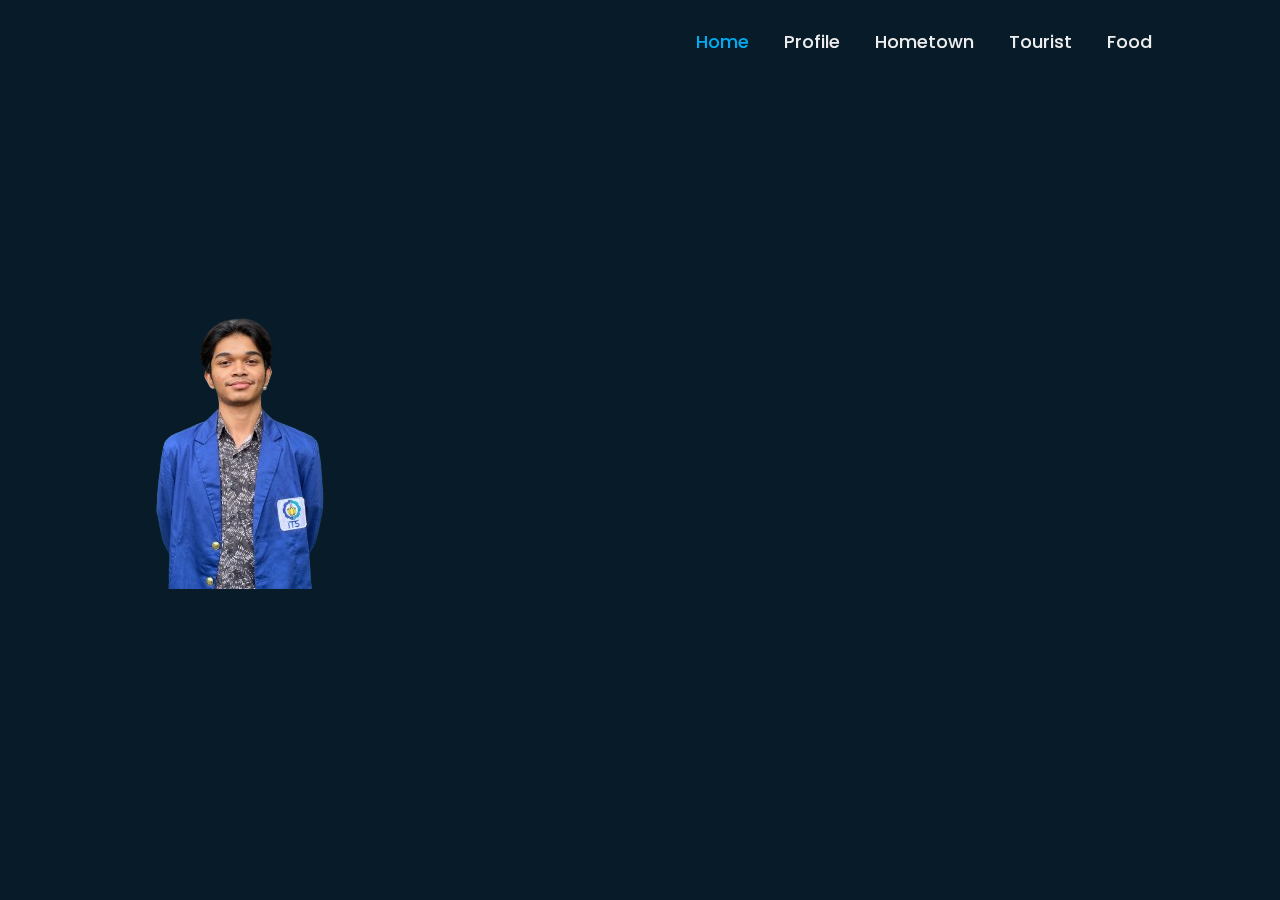
<file: index.html>
<!DOCTYPE html>
<html lang="en">
<head>
    <meta charset="UTF-8">
    <meta http-equiv="X-UA-Compatible" content="IE=edge">
    <meta name="viewport" content="width=device-width, initial-scale=1.0">
    <title>Homepage</title>
    <link rel="stylesheet" href="css/styles.css">
    <link href="https://cdn.jsdelivr.net/npm/bootstrap@5.3.0/dist/css/bootstrap.min.css" rel="stylesheet">
</head>

<body>

    <header class="header">
        <a hrefs="#" class="logo">Fauzan.</a>

        <nav class="navbar">
            <a href="#" class="active">Home</a>
            <a href="profile.html">Profile</a>
            <a href="hometown.html">Hometown</a>
            <a href="tourist.html">Tourist</a>
            <a href="food.html">Food</a>
        </nav>
    </header>

    <section class="home">
        <img src="img/Picture1.png">
        <div class="home-content">
            <h1>Hi, I'm Fauzan Willis</h1>
            <h3>Informatics Student</h3>
            <p>The world is cruel to those who don't have mustache.
                <br>- Patrick Star
            </p>
        </div>
    </section>

</body>
</html>
</file>
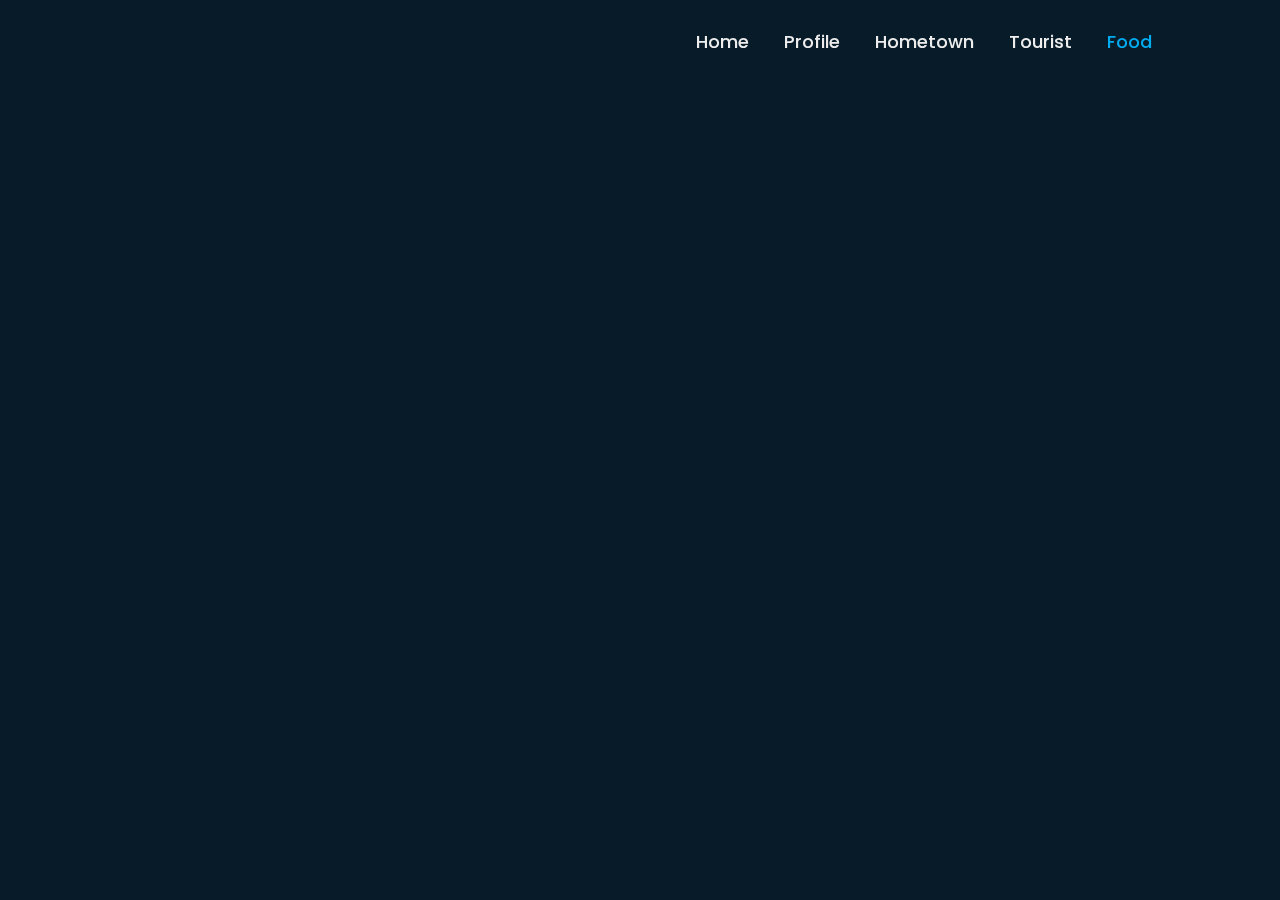
<file: food.html>
<!DOCTYPE html>
<html lang="en">
<head>
    <meta charset="UTF-8">
    <meta http-equiv="X-UA-Compatible" content="IE=edge">
    <meta name="viewport" content="width=device-width, initial-scale=1.0">
    <title>Food</title>
    <link rel="stylesheet" href="css/styles.css">
    <link href="https://cdn.jsdelivr.net/npm/bootstrap@5.3.0/dist/css/bootstrap.min.css" rel="stylesheet">
</head>

<body>

    <header class="header">
        <a href="index.html" class="logo">Fauzan.</a>

        <nav class="navbar">
            <a href="index.html">Home</a>
            <a href="profile.html">Profile</a>
            <a href="hometown.html">Hometown</a>
            <a href="tourist.html">Tourist</a>
            <a href="food.html" class="active">Food</a>
        </nav>
    </header>

    <section class="page">
        <div class="page-content">
            <h1>Foods in Cilegon</h1>
            <p>Cilegon has a very delicious meals. First one is Rabeg, Rabeg is a savory-sweet slow simmered goat meat. This Rabeg usually served for aqiqah and weddings. Next one is Sate Bandeng or Bandeng Skewers. Just like the name of the dish, it's a usual skewer that made from bandeng fish. The unique part of this skewer is the making process. They took out the fish's meat and bones, separating from its skin without tearing the skin. After that fillet the fish, throw away the bones, grind the meat, season the meat, put the meat back inside the skin, then grill it just like a normal skewer, it's also very delicious.</p>
        </div>
    </section>

</body>
</html>
</file>
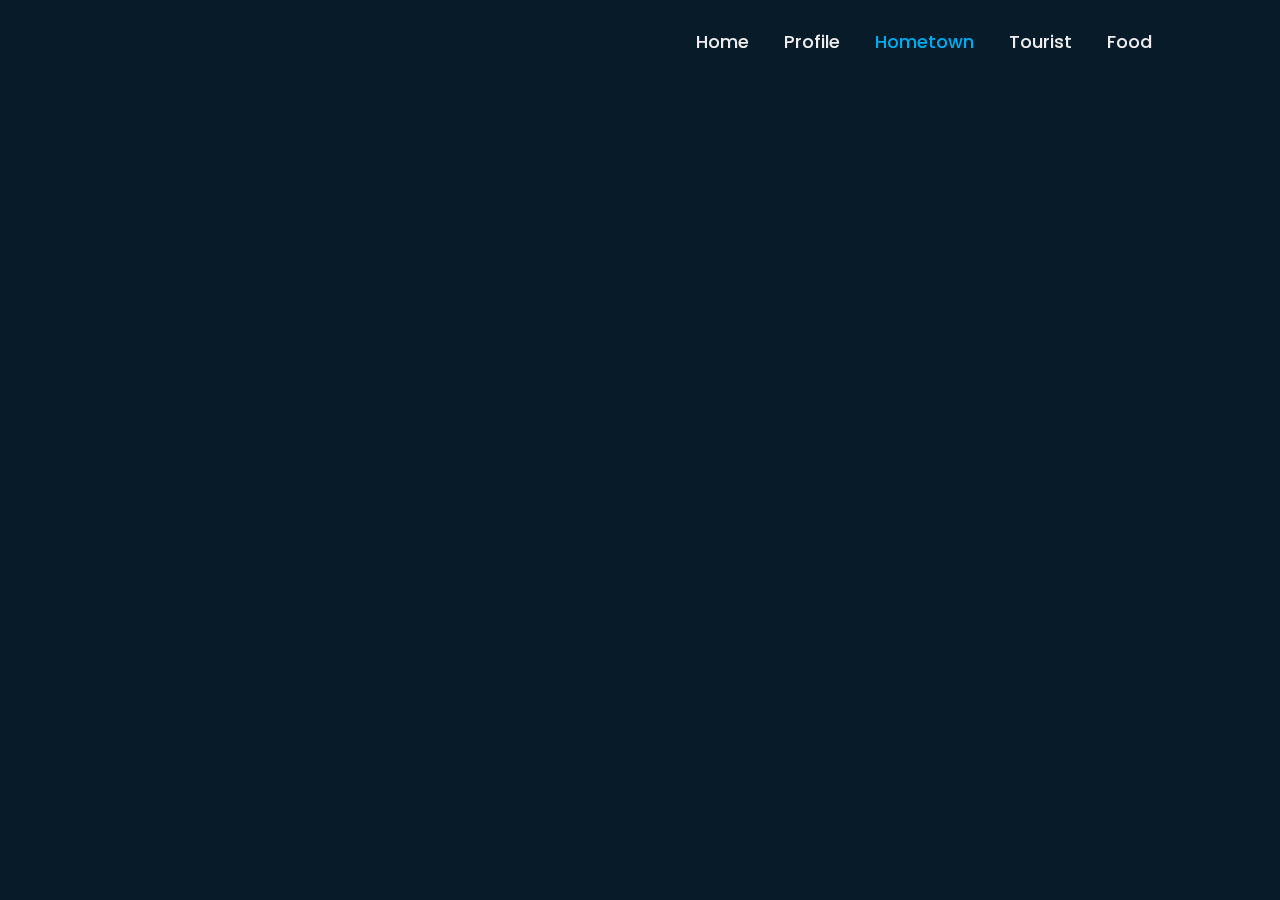
<file: hometown.html>
<!DOCTYPE html>
<html lang="en">
<head>
    <meta charset="UTF-8">
    <meta http-equiv="X-UA-Compatible" content="IE=edge">
    <meta name="viewport" content="width=device-width, initial-scale=1.0">
    <title>My Hometown</title>
    <link rel="stylesheet" href="css/styles.css">
    <link href="https://cdn.jsdelivr.net/npm/bootstrap@5.3.0/dist/css/bootstrap.min.css" rel="stylesheet">
</head>

<body>

    <header class="header">
        <a href="index.html" class="logo">Fauzan.</a>

        <nav class="navbar">
            <a href="index.html">Home</a>
            <a href="profile.html">Profile</a>
            <a href="hometown.html" class="active">Hometown</a>
            <a href="tourist.html">Tourist</a>
            <a href="food.html">Food</a>
        </nav>
    </header>

    <section class="page">
        <div class="page-content">
            <h1>My Hometown</h1>
            <p>Cilegon, a small city in Banten, the place where I was born, the place I called home. This city has its own superiority than any other cities here in Banten. Cilegon is the biggest industrial city in Banten, many well-known brand name that has their factory built here in Cilegon. The biggest one I can think is Krakatau Steel, we even got a nickname "Kota Baja" or in english "Steel City".</p>
        </div>
    </section>

</body>
</html>
</file>
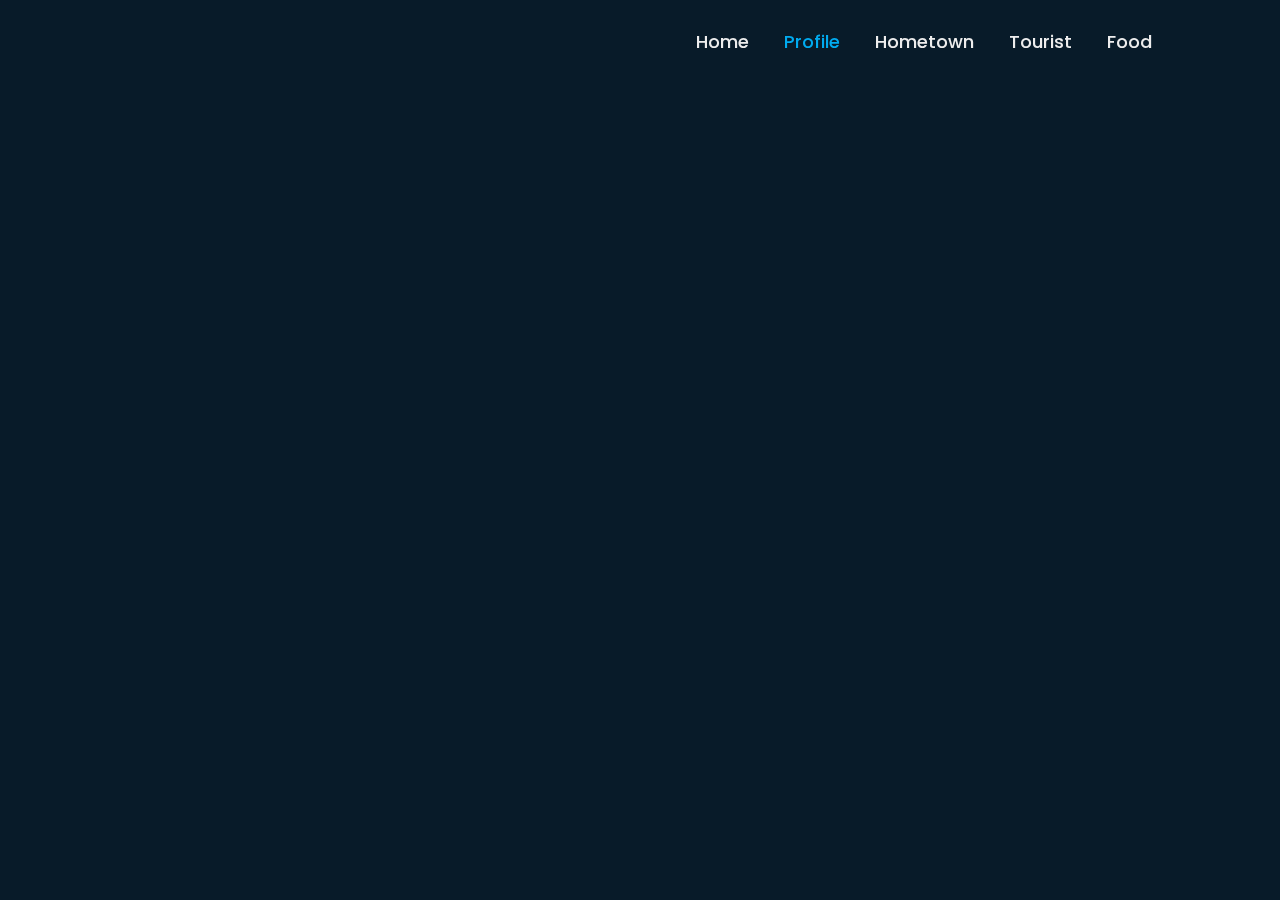
<file: profile.html>
<!DOCTYPE html>
<html lang="en">
<head>
    <meta charset="UTF-8">
    <meta http-equiv="X-UA-Compatible" content="IE=edge">
    <meta name="viewport" content="width=device-width, initial-scale=1.0">
    <title>Profile</title>
    <link rel="stylesheet" href="css/styles.css">
    <link href="https://cdn.jsdelivr.net/npm/bootstrap@5.3.0/dist/css/bootstrap.min.css" rel="stylesheet">
</head>

<body>

    <header class="header">
        <a href="index.html" class="logo">Fauzan.</a>

        <nav class="navbar">
            <a href="index.html">Home</a>
            <a href="profile.html" class="active">Profile</a>
            <a href="hometown.html">Hometown</a>
            <a href="tourist.html">Tourist</a>
            <a href="food.html">Food</a>
        </nav>
    </header>

    <section class="page">
        <div class="page-content">
            <h1>Profile</h1>
            <p>Greetings! My name is Fauzan Fairuzy Willis my friends usually call me Fauzan, Ojan, or even Willis. I was born in 6 March 2005 and spend almost my whole life in Cilegon, a small city in Banten. I have many hobbies such as play video games, do some excercises, traveling, and many more (too many that i can't even remember)</p>
        </div>
    </section>

</body>
</html>
</file>
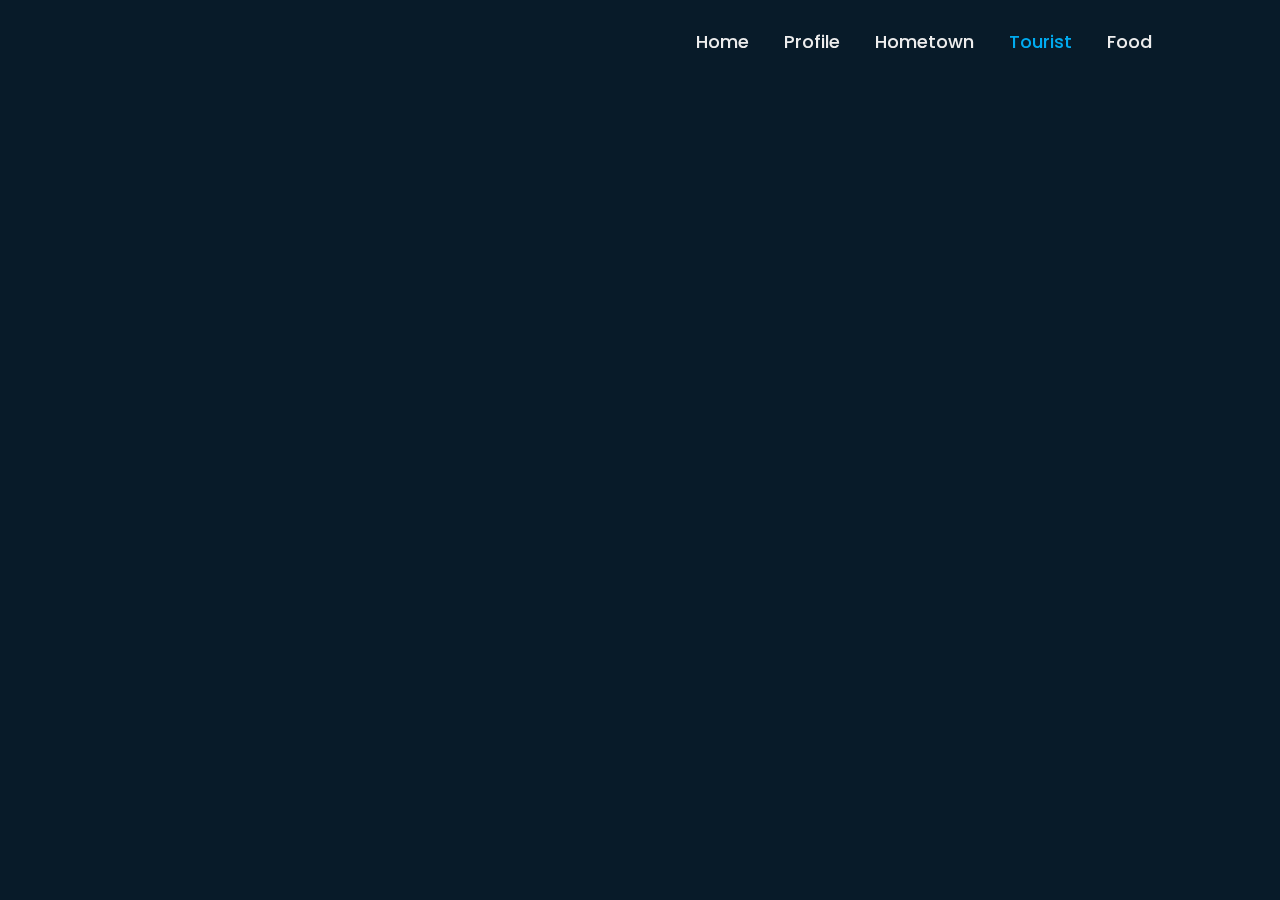
<file: tourist.html>
<!DOCTYPE html>
<html lang="en">
<head>
    <meta charset="UTF-8">
    <meta http-equiv="X-UA-Compatible" content="IE=edge">
    <meta name="viewport" content="width=device-width, initial-scale=1.0">
    <title>Tourist Attraction</title>
    <link rel="stylesheet" href="css/styles.css">
    <link href="https://cdn.jsdelivr.net/npm/bootstrap@5.3.0/dist/css/bootstrap.min.css" rel="stylesheet">
</head>

<body>

    <header class="header">
        <a href="index.html" class="logo">Fauzan.</a>

        <nav class="navbar">
            <a href="index.html">Home</a>
            <a href="profile.html">Profile</a>
            <a href="hometown.html">Hometown</a>
            <a href="tourist.html" class="active">Tourist</a>
            <a href="food.html">Food</a>
        </nav>
    </header>

    <section class="page">
        <div class="page-content">
            <h1>Where To Go in Cilegon?</h1>
            <p>There's not much tourist attraction in my hometown. Tourist that came usually go to beach, there are so many beach here, and yea that's it. The beach sand also a little bit darker than usual maybe contaminated by the industrial waste.</p>
        </div>
    </section>

</body>
</html>
</file>
<file: css/styles.css>
@import url('https://fonts.googleapis.com/css2?family=Poppins:wght@300;400;500;600;700;800;900&display=swap');

* {
    margin: 0;
    padding: 0;
    box-sizing: border-box;
    font-family: 'Poppins', sans-serif;
}

body {
    background: #081b29;
    color:#ededed;
    height: 100vh; /* Ensure body covers the full viewport height */
    margin: 0;
}

.header {
    position: fixed;
    top: 0;
    left: 0;
    width: 100%;
    padding: 20px 10%;
    background: transparent;
    display: flex;
    justify-content: space-between;
    align-items: center;
    z-index: 100;
}

.logo {
    position: relative;
    font-size: 25px;
    color: #ededed;
    text-decoration: none;
    font-weight: 600;
}

.logo::before {
    content: '';
    position: absolute;
    top: 0;
    right: 0;
    width: 100%;
    height: 100%;
    background: #081b29;
    animation: showRight 1s ease forwards;
    animation-delay: .4s;
}

.navbar a {
    font-size: 18px;
    color: #ededed;
    text-decoration: none;
    font-weight: 500;
    margin-left: 35px;
    transition: .3s;
}

.navbar a:hover,
.navbar a.active {
    color: #00abf0;
}

.home {
    height: 100vh;
    background: #081b29;
    display: flex;
    align-items: center;
    padding: 0 10%;
}

.home-content {
    max-width: 600px;
    margin-left: 150px;
}

.home-content h1 {
    position: relative;
    font-size: 56px;
    font-weight: 700;
    line-height: 1.2;
    color: #ededed;
}

.home-content h1::before {
    content: '';
    position: absolute;
    top: 0;
    right: 0;
    width: 100%;
    height: 100%;
    background: #081b29;
    animation: showRight 1s ease forwards;
    animation-delay: 1s;
}

.home-content h3 {
    position: relative;
    font-size: 32px;
    font-weight: 700;
    color: #00abf0;
}

.home-content h3::before {
    content: '';
    position: absolute;
    top: 0;
    right: 0;
    width: 100%;
    height: 100%;
    background: #081b29;
    animation: showRight 1s ease forwards;
    animation-delay: 1.3s;
}

.home-content p {
    position: relative;
    font-size: 16px;
    margin: 20px 0 40px;
    color: #ededed;
}

.home-content p::before {
    content: '';
    position: absolute;
    top: 0;
    right: 0;
    width: 100%;
    height: 100%;
    background: #081b29;
    animation: showRight 1s ease forwards;
    animation-delay: 1.6s;
}

.page {
    background: #081b29;
    display: flex;
    justify-content: center;
    align-items: flex-start;
    padding: 100px 0;
    height: 100%;
}

.page-content {
    max-width: 800px;
    text-align: center;
    margin: 0 auto;
    padding-top: 50px;
}
.page-content h1 {
    position: relative;
    font-size: 48px;
    font-weight: 700;
    color: #ededed;
    margin-bottom: 20px;
}

.page-content h1::before {
    content: '';
    position: absolute;
    top: 0;
    right: 0;
    width: 100%;
    height: 100%;
    background: #081b29;
    animation: showRight 1s ease forwards;
    animation-delay: 1s;
}

.page-content p {
    position: relative;
    font-size: 18px; /* Adjust the size as needed */
    color: #ededed;
    line-height: 1.6;
    max-width: 800px;
    margin: 0 auto; /* Centers the paragraph */
    margin-top: 10px;
}

.page-content p::before {
    content: '';
    position: absolute;
    top: 0;
    right: 0;
    width: 100%;
    height: 100%;
    background: #081b29;
    animation: showRight 1s ease forwards;
    animation-delay: 1.6s;
}

.home-image {
    max-width: 100%; /* Adjust as needed */
    height: auto;
    margin-left: 20px; /* Space between content and image */
    border-radius: 10px; /* Optional: for rounded corners */
    box-shadow: 0 4px 8px rgba(0, 0, 0, 0.2); /* Optional: shadow effect */
}

@keyframes showRight {
    100% {
        width: 0;
    }
}
</file>
